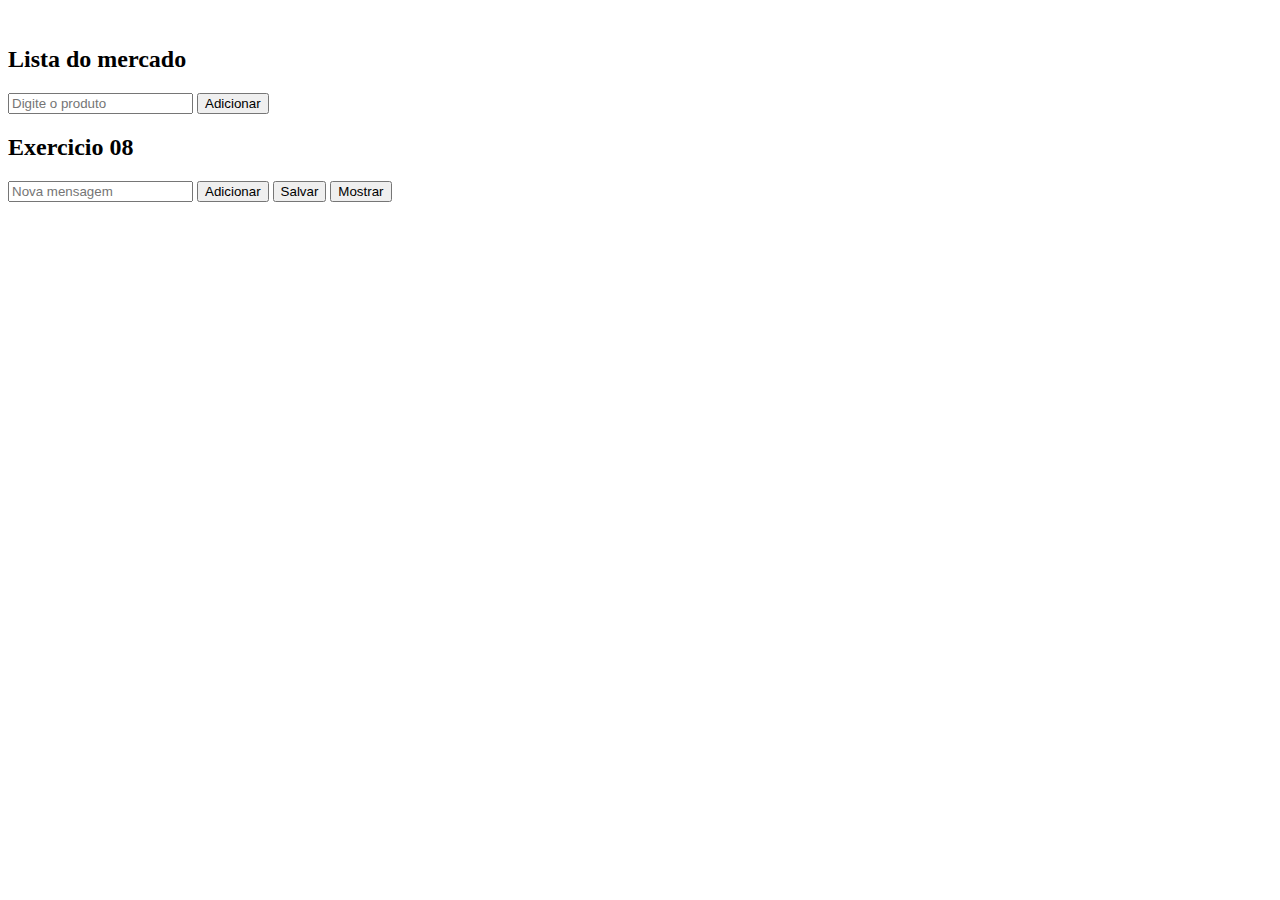
<file: Semana03/index.html>
<!DOCTYPE html>
<html lang="pt-br">
<head>
    <meta charset="UTF-8">
    <meta http-equiv="X-UA-Compatible" content="IE=edge">
    <meta name="viewport" content="width=device-width, initial-scale=1.0">

    <title>Semana03</title>
</head>
<body>
 <!-- Exercicios 04 e 05:    -->
    <div id="bluediv"></div><br />

<!-- Exercicio 06: -->

<div class="listaE6">
    <h2>Lista do mercado</h2>
    <input type="text" id="input1" placeholder="Digite o produto">
    <button onclick="">Adicionar</button>
    <ul id="lista-mercado"></ul>
</div>
<!-- Exercicio 08: -->

<div>    
    <h2>Exercicio 08</h2>
    <input type="text" id="input-mensagem" placeholder="Nova mensagem">
    <button onclick="adicionaMensagem()">Adicionar</button>
    <button onclick="salvaMensagem()">Salvar</button>
    <button onclick="mostraMensagem()">Mostrar</button>
    <div id="aparece-mensagem"></div>
  </div>



<script src="./index.js"></script>  
</body>
</html>
</file>
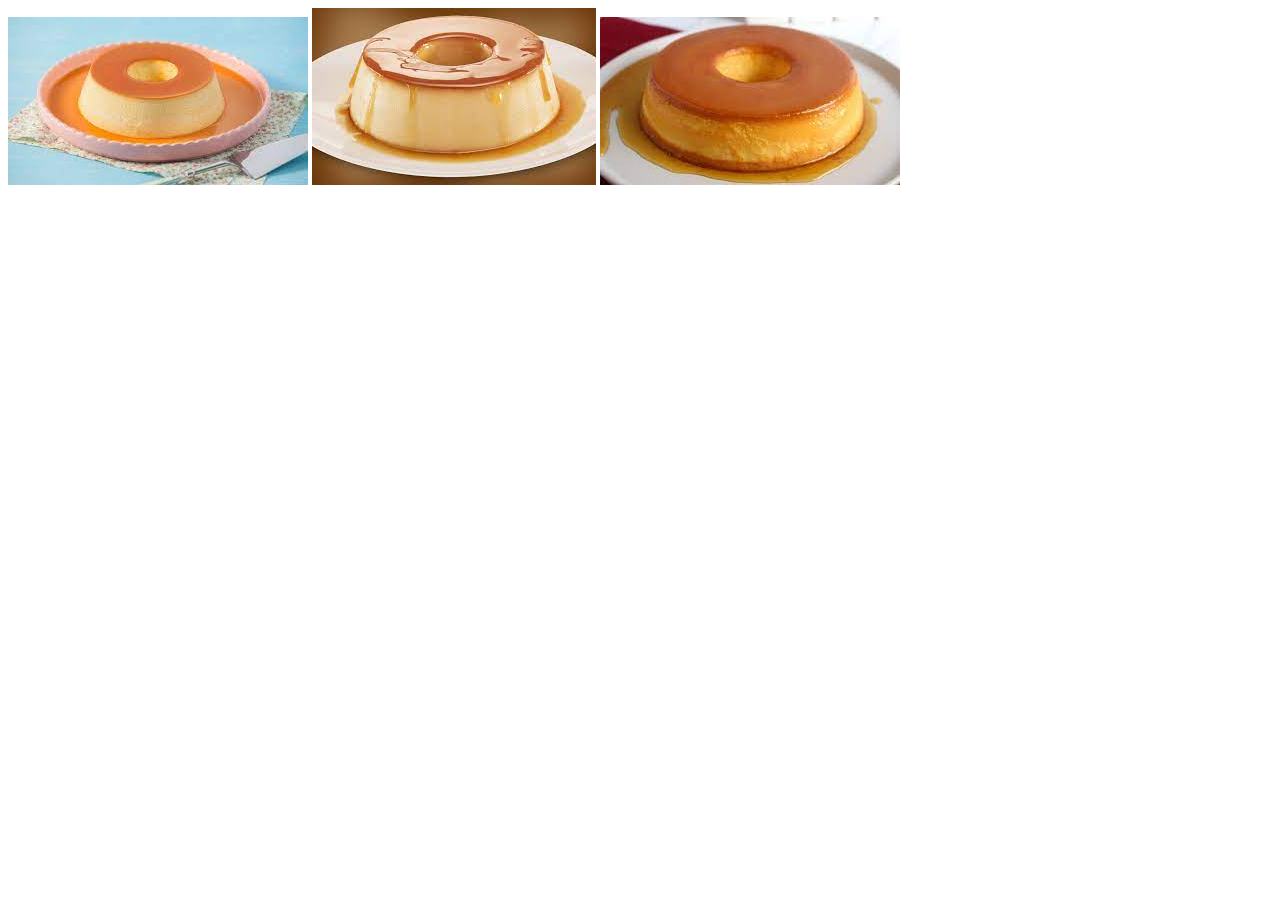
<file: Exercicio02/imagens.html>
<!DOCTYPE html>
<html lang="pt-br">
<head>
    <meta charset="UTF-8">
    <meta http-equiv="X-UA-Compatible" content="IE=edge">
    <meta name="viewport" content="width=<device-width>, initial-scale=1.0">
    <title>Document</title>
    <link rel="shortcut icon" href="./imagens/pudimpng.png">
</head>
<body>
    <div class="image-conteiner">
        <img src="pudim01.jpeg" alt="">
        <img src="./imagens/pudim02.jpeg" alt="">
        <img src="[data-uri]" alt="">
    </div>
    
</body>
</html>
</file>
